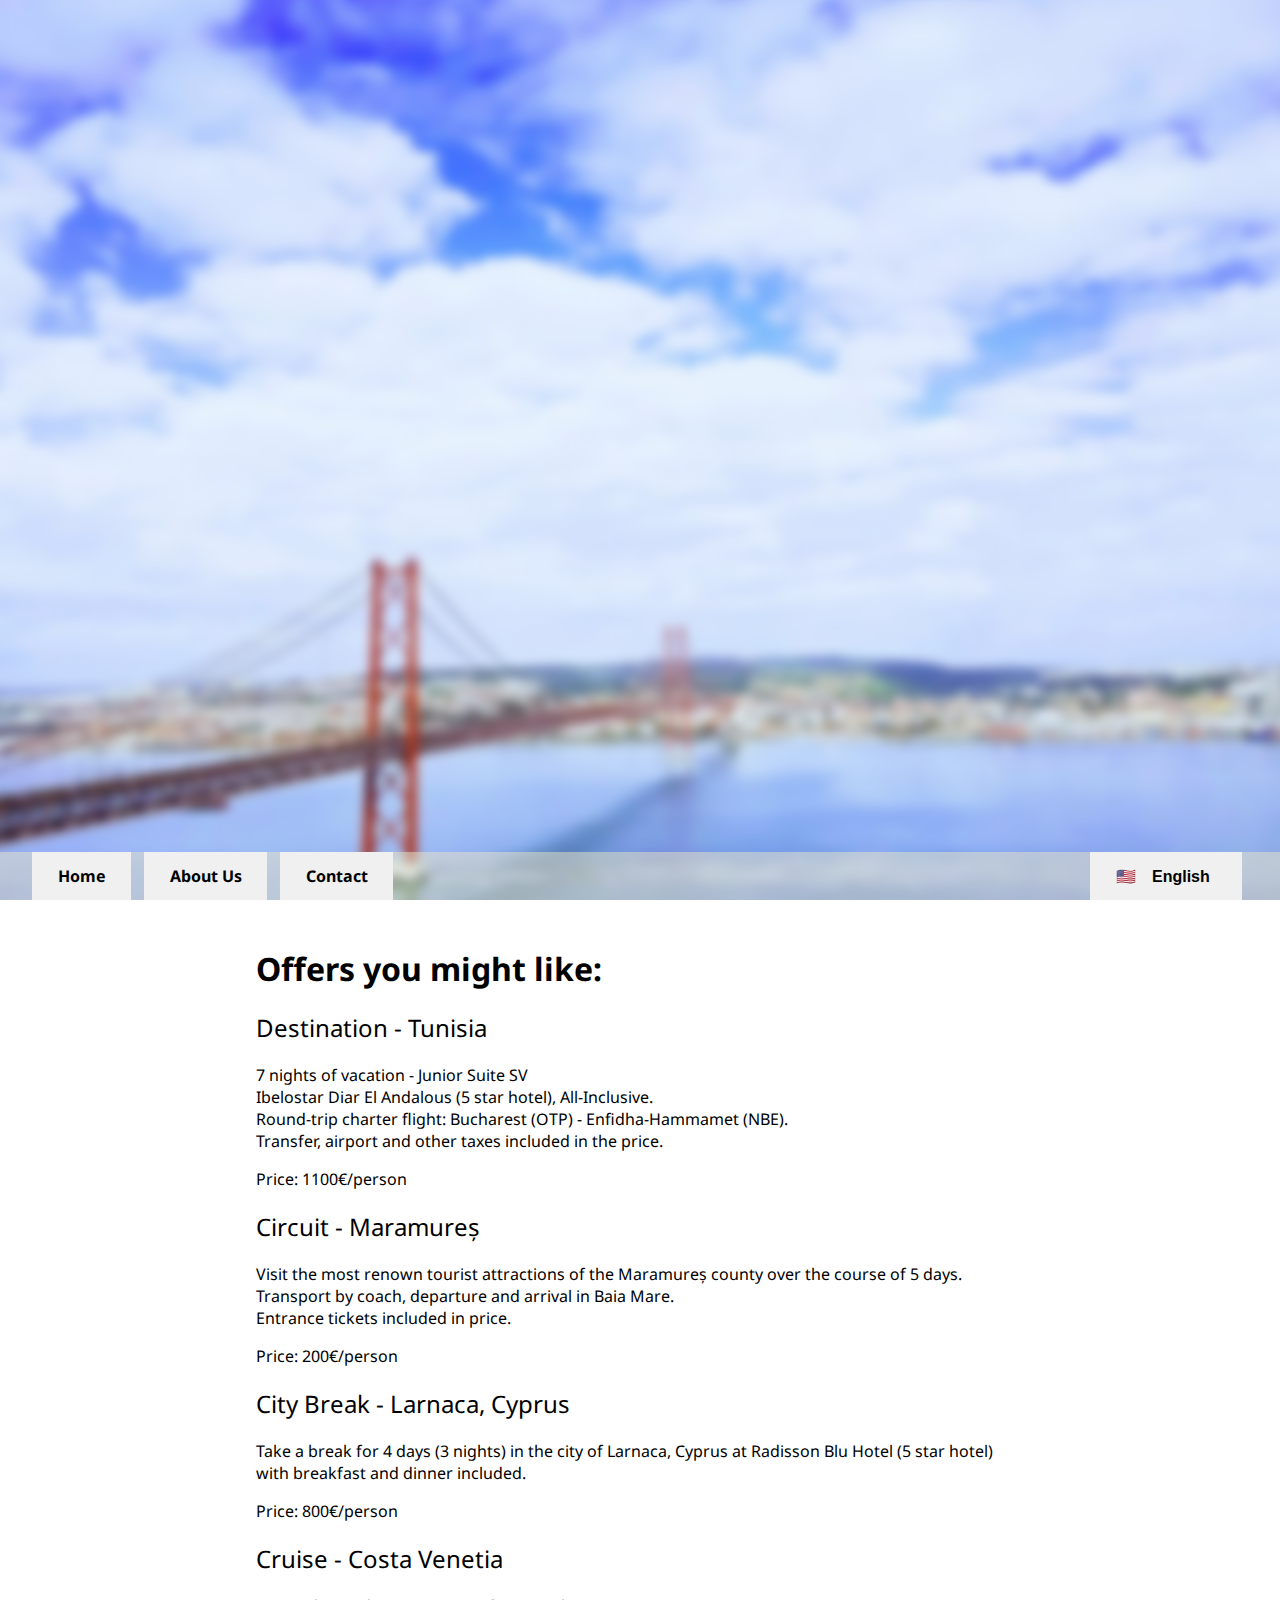
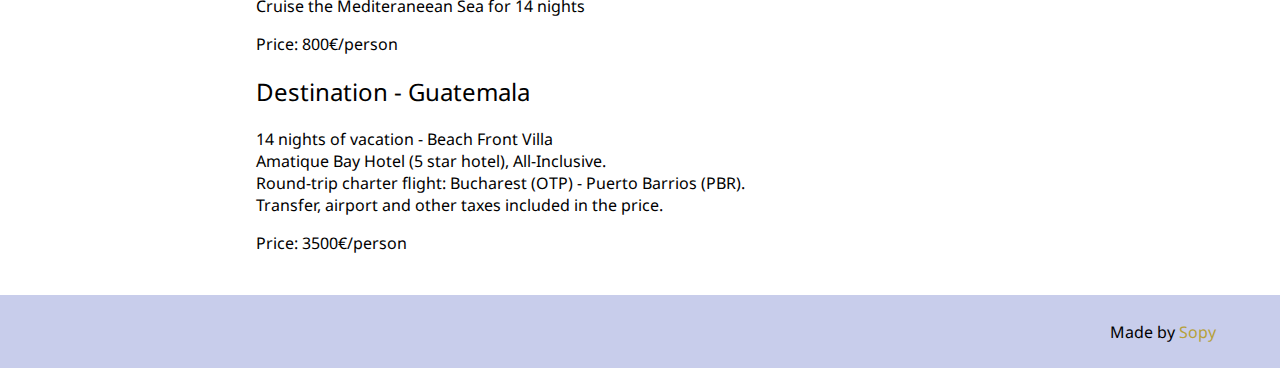
<file: index.html>
<!DOCTYPE html>

<html>
    <head>
        <title>MM Exotic Tour</title>

        <meta name="viewport" content="width=device-width, initial-scale=1, user-scalable=no">

        <link rel="stylesheet" href="https://fonts.googleapis.com/css2?family=Noto+Sans">

        <link rel="icon" type="image/x-icon" href="src/img/icon.ico">

        <link href="src/css/main.css" rel="stylesheet">
        <link href="src/css/content.css" rel="stylesheet">
        <link href="src/css/dekstop.css" rel="stylesheet">
        <link href="src/css/mobile.css" rel="stylesheet">

        <script src="src/js/lib/jquery-3.6.0.min.js"></script>

        <script src="src/js/localeManager.js"></script>
        <script src="src/js/pageSwitcher.js"></script>
        <script src="src/js/imageCarousel.js"></script>
        <script src="src/js/navbar.js"></script>
        <!-- <script src="src/js/mobilePatch.js"></script> -->
    </head>

    <body>
        <div class="panelContainer">
            <div class="panel" id="start">
                <div id="imageCarousel">
                    <img id="img0">
                    <img id="img1">
                </div>

                <img class="centered logo" id="logo-drawonly" src="src/img/logo-drawonly.png">
                <img class="centered logo" id="full-logo" src="src/img/logo.png">

                <div id="navbar">
                    <a class="navItem" onload="$(this).html(getLocaleString('home'))" onclick="changePage('')">{Home}</a>
                    <a class="navItem" onload="$(this).html(getLocaleString('aboutUs'))" onclick="changePage('about')">{About Us}</a>
                    <a class="navItem" onload="$(this).html(getLocaleString('contact'))" onclick="changePage('contact')">{Contact}</a>

                    <select id="languageSelector" class="navItem">
                        <option value="ro-RO">🇷🇴&emsp;Română</option>
                        <option value="en-US">🇺🇸&emsp;English</option>
                    </select>
                </div>
            </div>
    
            <div class="panel">
                <div class="content" id="content"></div>
            </div>
    
            <div class="footer">
                <div class="content">
                    <p align="right" onload='$(this).html(getLocaleString("madeBy", "<a href=\"https:\/\/sopy.one\">Sopy</a>"))'>{Made by Sopy}</p>
                </div>
            </div>
        </div>
    </body>
</html>
</file>
<file: src/css/main.css>
body {
    margin: 0;
    overflow-x: hidden;
    max-width: 100%;
    font-family: 'Noto Sans', sans-serif;
}

@keyframes fadeIn {
    0% {
        opacity: 0%;
    }

    100% {
        opacity: 100%;
    }
}

@keyframes zoomOutLogo {
    0% {
        opacity: 0%;
        height: 85vh;
    }

    25% {
        opacity: 100%;
        height: 85vh;
    }

    100%{
        opacity: 100%;
        height: 40vh;
    }
}

.centered {
    overflow: hidden;
    position: absolute;
    left: 50%;
    top: 50%;
    transform: translate(-50%, -50%);
}

.content {
    margin: 2% 5%;
}

.panelContainer {
    display: flex;
    flex-direction: column;
    width: 100vw
}

.panel {
    background-color: #FFF;

    overflow: hidden;
    width: 100vw;
    max-width: 100%;
    height: fit-content;
    min-height: 100vh;
}

.footer {
    background-color: rgb(200, 205, 235);
}

.logo {
    position: absolute;
    height: 40vh;
    opacity: 0%;

}

.navItem {
    -webkit-transition: all 1s ease;
    -moz-transition: all 1s ease;
    transition: all 1s ease;

    font-size: 16px;
    font-weight: bold;
    background-color: rgb(240, 240, 240);


    margin: 0% 0.5%;
    padding: 1% 2%;
}

#logo-drawonly {
    -webkit-animation: zoomOutLogo 3s linear 0s 1 forwards;
    -moz-animation: zoomOutLogo 3s linear 0s 1 forwards;
    animation: zoomOutLogo 3s linear 0s 1 forwards;
}

#full-logo {
    -webkit-animation: fadeIn 1s linear 3s 1 forwards;
    -moz-animation: fadeIn 1s linear 3s 1 forwards;
    animation: fadeIn 1s linear 3s 1 forwards;
}

#navbar {
    -webkit-transition: all 2s ease;
    -moz-transition: all 2s ease;
    transition: all 2s ease;

    position: absolute;
    display: flex;
    width: 100%;
    height: auto;
    padding: 0% 2%;
    bottom: 0px;
    background-color: rgba(235, 229, 200, 0.5);
}

#navbar a {
    color: #000;
}

#languageSelector {
    border: none;
    -webkit-appearance: none; 
    appearance: none;
    margin-left: auto;
    margin-right: 5%;
    height: auto;
}

#imageCarousel {
    height: 100%;
    width: 100%;
    overflow: hidden;
    transform: scale(1.1);
    filter: blur(5px);
}

#imageCarousel img {
    position:absolute;
    background-color: transparent;
    top: 0;
    bottom: 0;
    width: 100vh;
    min-height: 100%;
    min-width: 100%;
}
</file>
<file: src/css/content.css>
h1 {
    font-size: 32px;
    font-weight: bold;
}
h2 {
    font-size: 24px;
    font-weight: normal;
}

a {
    text-decoration: none;
}

a, a:visited {
    color: rgb(182, 161, 58);
}

#content img{
    display: block;
    margin-left: auto;
    margin-right: auto;
    max-height: 50vh;
    max-width: 100%;
}
</file>
<file: src/css/dekstop.css>
@media screen and (min-width: 601px) {
    #start {
        height: 100vh;
        overflow: hidden;
    }

    #navbar.fixToTop {
        background-color: rgb(200, 205, 235);
    }
    
    #content {
        width: 60%;
        min-width:550px;
        position: absolute;
        margin: 2% auto !important;
        left: 50%;
        transform: translate(-50%, 0%);
    }

    .fixToTop{
        position: fixed !important;
        top:0px;
        bottom: unset !important;
    }

    .navItem:hover {
        transform: scale(1.2)
    }

    
}
</file>
<file: src/css/mobile.css>
@media only screen and (max-width: 600px), 
    (hover: none) {

    #content { 
        margin: 0% !important;
        padding: 5% !important;
    }

    #navbar {
        flex-direction: column;
        padding: 0%;
        bottom: 10vh;
    }

    #imageCarousel {
        position:absolute;
        top: unset !important;
        bottom: 0 !important;
    }

    .centered {
        transform: translate(-50%, -70%);
    }

    .panel {
        z-index: 0;
    }

    .navItem {
        background-color: rgba(240, 240, 240, 0.8) !important;
        height: auto;
        width: 100%;
        text-align: center;
        padding: 2% 0% !important;
        margin: 0%
    }
}
</file>
